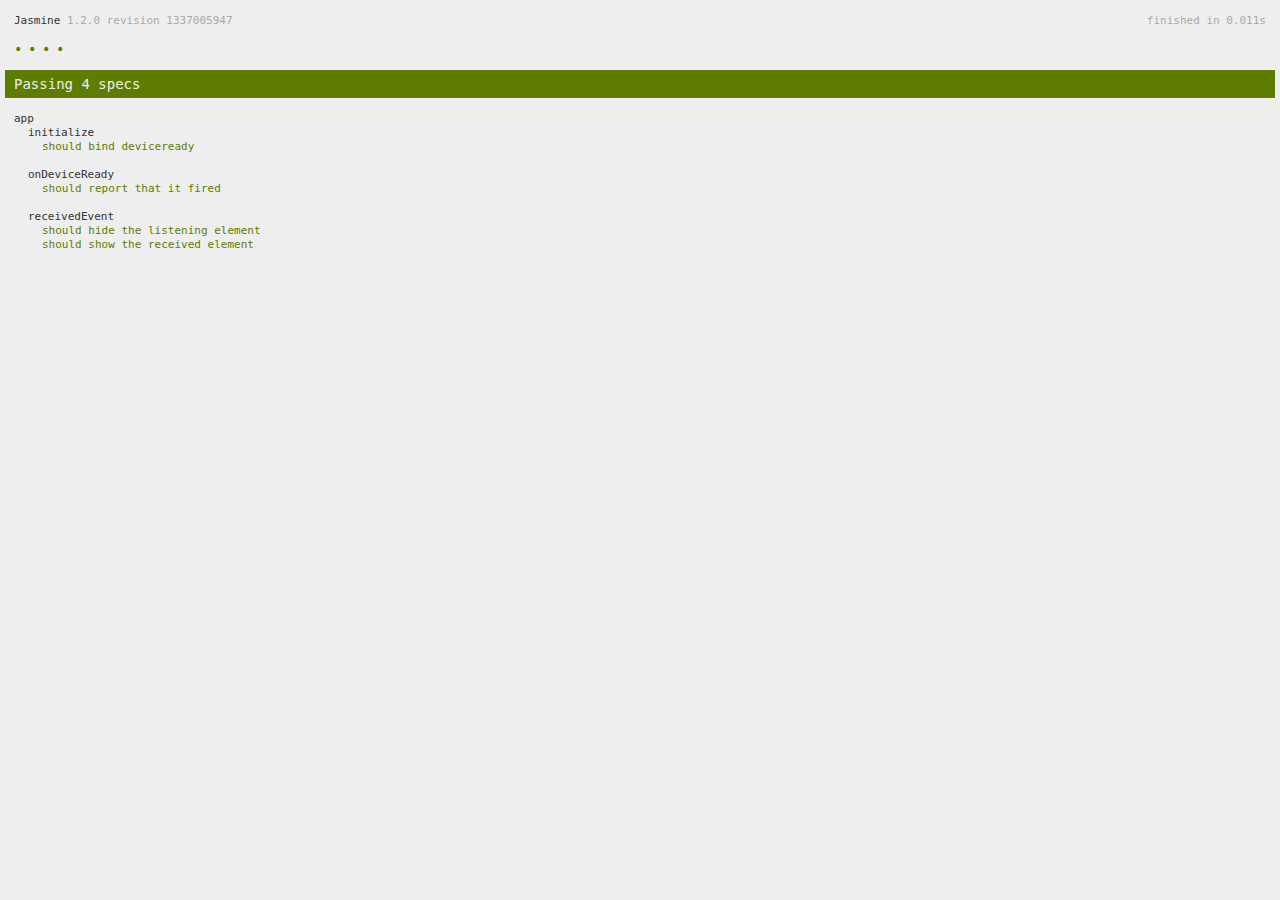
<file: proj/www/spec.html>
<!DOCTYPE html>
<!--
    Licensed to the Apache Software Foundation (ASF) under one
    or more contributor license agreements.  See the NOTICE file
    distributed with this work for additional information
    regarding copyright ownership.  The ASF licenses this file
    to you under the Apache License, Version 2.0 (the
    "License"); you may not use this file except in compliance
    with the License.  You may obtain a copy of the License at

    http://www.apache.org/licenses/LICENSE-2.0

    Unless required by applicable law or agreed to in writing,
    software distributed under the License is distributed on an
    "AS IS" BASIS, WITHOUT WARRANTIES OR CONDITIONS OF ANY
     KIND, either express or implied.  See the License for the
    specific language governing permissions and limitations
    under the License.
-->
<html>
    <head>
        <title>Jasmine Spec Runner</title>

        <!-- jasmine source -->
        <link rel="shortcut icon" type="image/png" href="spec/lib/jasmine-1.2.0/jasmine_favicon.png">
        <link rel="stylesheet" type="text/css" href="spec/lib/jasmine-1.2.0/jasmine.css">
        <script type="text/javascript" src="spec/lib/jasmine-1.2.0/jasmine.js"></script>
        <script type="text/javascript" src="spec/lib/jasmine-1.2.0/jasmine-html.js"></script>

        <!-- include source files here... -->
        <script type="text/javascript" src="js/index.js"></script>

        <!-- include spec files here... -->
        <script type="text/javascript" src="spec/helper.js"></script>
        <script type="text/javascript" src="spec/index.js"></script>

        <script type="text/javascript">
            (function() {
                var jasmineEnv = jasmine.getEnv();
                jasmineEnv.updateInterval = 1000;

                var htmlReporter = new jasmine.HtmlReporter();

                jasmineEnv.addReporter(htmlReporter);

                jasmineEnv.specFilter = function(spec) {
                    return htmlReporter.specFilter(spec);
                };

                var currentWindowOnload = window.onload;

                window.onload = function() {
                    if (currentWindowOnload) {
                        currentWindowOnload();
                    }
                    execJasmine();
                };

                function execJasmine() {
                    jasmineEnv.execute();
                }
            })();
        </script>
    </head>
    <body>
        <div id="stage" style="display:none;"></div>
    </body>
</html>
</file>
<file: proj/www/spec/lib/jasmine-1.2.0/jasmine.css>
body { background-color: #eeeeee; padding: 0; margin: 5px; overflow-y: scroll; }

#HTMLReporter { font-size: 11px; font-family: Monaco, "Lucida Console", monospace; line-height: 14px; color: #333333; }
#HTMLReporter a { text-decoration: none; }
#HTMLReporter a:hover { text-decoration: underline; }
#HTMLReporter p, #HTMLReporter h1, #HTMLReporter h2, #HTMLReporter h3, #HTMLReporter h4, #HTMLReporter h5, #HTMLReporter h6 { margin: 0; line-height: 14px; }
#HTMLReporter .banner, #HTMLReporter .symbolSummary, #HTMLReporter .summary, #HTMLReporter .resultMessage, #HTMLReporter .specDetail .description, #HTMLReporter .alert .bar, #HTMLReporter .stackTrace { padding-left: 9px; padding-right: 9px; }
#HTMLReporter #jasmine_content { position: fixed; right: 100%; }
#HTMLReporter .version { color: #aaaaaa; }
#HTMLReporter .banner { margin-top: 14px; }
#HTMLReporter .duration { color: #aaaaaa; float: right; }
#HTMLReporter .symbolSummary { overflow: hidden; *zoom: 1; margin: 14px 0; }
#HTMLReporter .symbolSummary li { display: block; float: left; height: 7px; width: 14px; margin-bottom: 7px; font-size: 16px; }
#HTMLReporter .symbolSummary li.passed { font-size: 14px; }
#HTMLReporter .symbolSummary li.passed:before { color: #5e7d00; content: "\02022"; }
#HTMLReporter .symbolSummary li.failed { line-height: 9px; }
#HTMLReporter .symbolSummary li.failed:before { color: #b03911; content: "x"; font-weight: bold; margin-left: -1px; }
#HTMLReporter .symbolSummary li.skipped { font-size: 14px; }
#HTMLReporter .symbolSummary li.skipped:before { color: #bababa; content: "\02022"; }
#HTMLReporter .symbolSummary li.pending { line-height: 11px; }
#HTMLReporter .symbolSummary li.pending:before { color: #aaaaaa; content: "-"; }
#HTMLReporter .bar { line-height: 28px; font-size: 14px; display: block; color: #eee; }
#HTMLReporter .runningAlert { background-color: #666666; }
#HTMLReporter .skippedAlert { background-color: #aaaaaa; }
#HTMLReporter .skippedAlert:first-child { background-color: #333333; }
#HTMLReporter .skippedAlert:hover { text-decoration: none; color: white; text-decoration: underline; }
#HTMLReporter .passingAlert { background-color: #a6b779; }
#HTMLReporter .passingAlert:first-child { background-color: #5e7d00; }
#HTMLReporter .failingAlert { background-color: #cf867e; }
#HTMLReporter .failingAlert:first-child { background-color: #b03911; }
#HTMLReporter .results { margin-top: 14px; }
#HTMLReporter #details { display: none; }
#HTMLReporter .resultsMenu, #HTMLReporter .resultsMenu a { background-color: #fff; color: #333333; }
#HTMLReporter.showDetails .summaryMenuItem { font-weight: normal; text-decoration: inherit; }
#HTMLReporter.showDetails .summaryMenuItem:hover { text-decoration: underline; }
#HTMLReporter.showDetails .detailsMenuItem { font-weight: bold; text-decoration: underline; }
#HTMLReporter.showDetails .summary { display: none; }
#HTMLReporter.showDetails #details { display: block; }
#HTMLReporter .summaryMenuItem { font-weight: bold; text-decoration: underline; }
#HTMLReporter .summary { margin-top: 14px; }
#HTMLReporter .summary .suite .suite, #HTMLReporter .summary .specSummary { margin-left: 14px; }
#HTMLReporter .summary .specSummary.passed a { color: #5e7d00; }
#HTMLReporter .summary .specSummary.failed a { color: #b03911; }
#HTMLReporter .description + .suite { margin-top: 0; }
#HTMLReporter .suite { margin-top: 14px; }
#HTMLReporter .suite a { color: #333333; }
#HTMLReporter #details .specDetail { margin-bottom: 28px; }
#HTMLReporter #details .specDetail .description { display: block; color: white; background-color: #b03911; }
#HTMLReporter .resultMessage { padding-top: 14px; color: #333333; }
#HTMLReporter .resultMessage span.result { display: block; }
#HTMLReporter .stackTrace { margin: 5px 0 0 0; max-height: 224px; overflow: auto; line-height: 18px; color: #666666; border: 1px solid #ddd; background: white; white-space: pre; }

#TrivialReporter { padding: 8px 13px; position: absolute; top: 0; bottom: 0; left: 0; right: 0; overflow-y: scroll; background-color: white; font-family: "Helvetica Neue Light", "Lucida Grande", "Calibri", "Arial", sans-serif; /*.resultMessage {*/ /*white-space: pre;*/ /*}*/ }
#TrivialReporter a:visited, #TrivialReporter a { color: #303; }
#TrivialReporter a:hover, #TrivialReporter a:active { color: blue; }
#TrivialReporter .run_spec { float: right; padding-right: 5px; font-size: .8em; text-decoration: none; }
#TrivialReporter .banner { color: #303; background-color: #fef; padding: 5px; }
#TrivialReporter .logo { float: left; font-size: 1.1em; padding-left: 5px; }
#TrivialReporter .logo .version { font-size: .6em; padding-left: 1em; }
#TrivialReporter .runner.running { background-color: yellow; }
#TrivialReporter .options { text-align: right; font-size: .8em; }
#TrivialReporter .suite { border: 1px outset gray; margin: 5px 0; padding-left: 1em; }
#TrivialReporter .suite .suite { margin: 5px; }
#TrivialReporter .suite.passed { background-color: #dfd; }
#TrivialReporter .suite.failed { background-color: #fdd; }
#TrivialReporter .spec { margin: 5px; padding-left: 1em; clear: both; }
#TrivialReporter .spec.failed, #TrivialReporter .spec.passed, #TrivialReporter .spec.skipped { padding-bottom: 5px; border: 1px solid gray; }
#TrivialReporter .spec.failed { background-color: #fbb; border-color: red; }
#TrivialReporter .spec.passed { background-color: #bfb; border-color: green; }
#TrivialReporter .spec.skipped { background-color: #bbb; }
#TrivialReporter .messages { border-left: 1px dashed gray; padding-left: 1em; padding-right: 1em; }
#TrivialReporter .passed { background-color: #cfc; display: none; }
#TrivialReporter .failed { background-color: #fbb; }
#TrivialReporter .skipped { color: #777; background-color: #eee; display: none; }
#TrivialReporter .resultMessage span.result { display: block; line-height: 2em; color: black; }
#TrivialReporter .resultMessage .mismatch { color: black; }
#TrivialReporter .stackTrace { white-space: pre; font-size: .8em; margin-left: 10px; max-height: 5em; overflow: auto; border: 1px inset red; padding: 1em; background: #eef; }
#TrivialReporter .finished-at { padding-left: 1em; font-size: .6em; }
#TrivialReporter.show-passed .passed, #TrivialReporter.show-skipped .skipped { display: block; }
#TrivialReporter #jasmine_content { position: fixed; right: 100%; }
#TrivialReporter .runner { border: 1px solid gray; display: block; margin: 5px 0; padding: 2px 0 2px 10px; }
</file>
